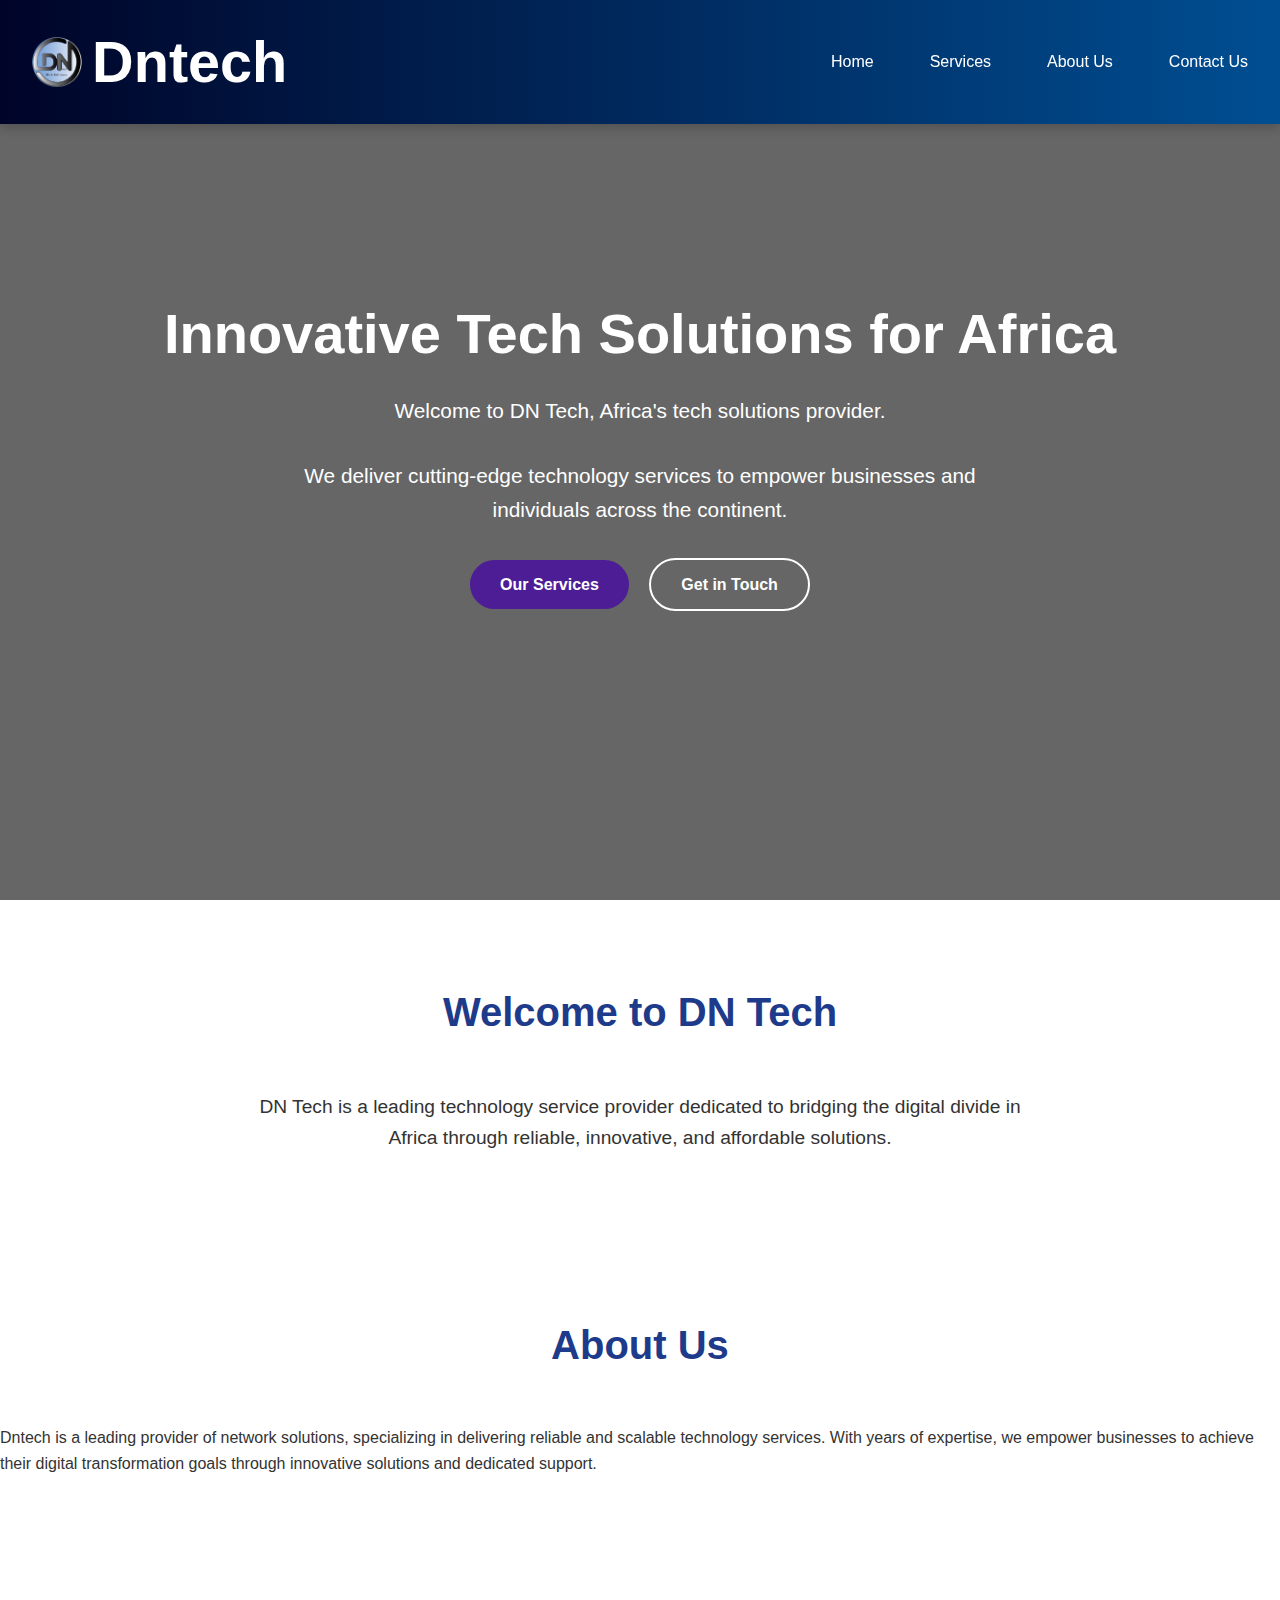
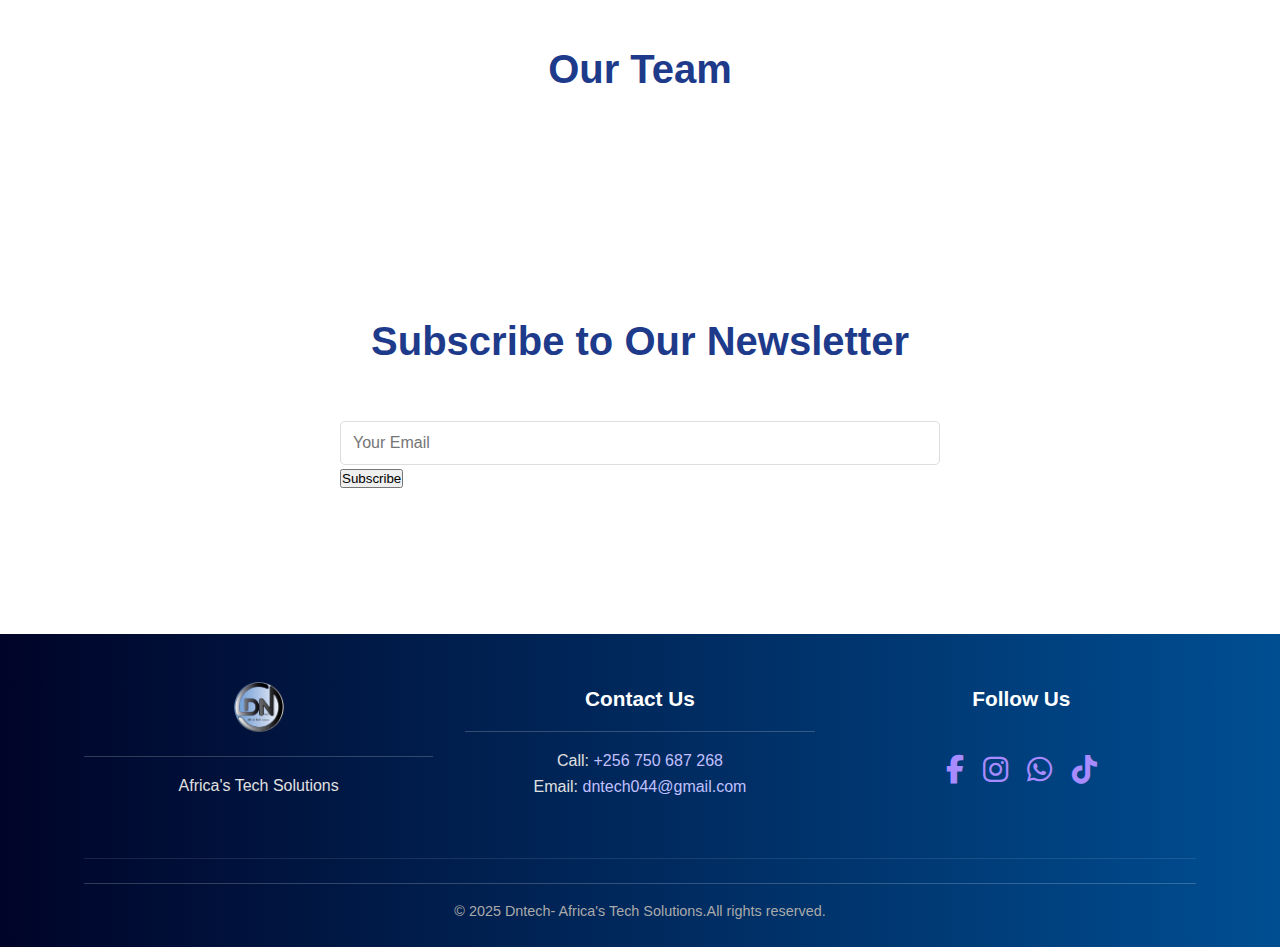
<file: index.html>
<!DOCTYPE html>
<html lang="en">
<head>
    <meta charset="UTF-8">
    <meta name="viewport" content="width=device-width, initial-scale=1.0">
    <title>DN Tech - Africa's Tech Solutions</title>
    <link rel="stylesheet" href="css/main.css">
    <link rel="stylesheet" href="https://cdnjs.cloudflare.com/ajax/libs/font-awesome/6.5.0/css/all.min.css">
        
</head>
<body>
    <!-- Header injected by JS -->
  <script src="js/header.js"></script>
  <main>
    <section class="hero">
        <div class="container">
            <div class="hero-content">
                <h1>Innovative Tech Solutions for Africa</h1>
                <p>Welcome to DN Tech, Africa's tech solutions provider.</p>
                <p>We deliver cutting-edge technology services to empower businesses and individuals across the continent.</p>
                <a href="services.html" class="btn">Our Services</a>
                <a href="contact.html" class="btn" style="background: transparent; border: 2px solid white; margin-left: 1rem;">Get in Touch</a>
            </div>
        </div>
    </section>

    <section>
        <div class="container">
            <h2>Welcome to DN Tech</h2>
            <p style="text-align: center; max-width: 800px; margin: 0 auto; font-size: 1.2rem;">
                DN Tech is a leading technology service provider dedicated to bridging the digital divide in Africa through reliable, innovative, and affordable solutions.
            </p>
        </div>
    </section>
    <section id="about">
        <h2>About Us</h2>
        <p>Dntech is a leading provider of network solutions, specializing in delivering reliable and scalable technology services. With years of expertise, we empower businesses to achieve their digital transformation goals through innovative solutions and dedicated support.</p>
    </section>

    <section id="team">
        <h2>Our Team</h2>
        <div class="team-list" id="teamList"></div>
    </section>

    <section id="newsletter">
        <h2>Subscribe to Our Newsletter</h2>
        <form class="newsletter-form" id="newsletterForm">
            <input type="email" id="email" placeholder="Your Email" required>
            <button type="submit">Subscribe</button>
        </form>
    </section>
    </body>
</main>

 
  <!-- Footer injected by JS -->
 
  <script src="js/footer.js"></script>

    <script src="js/script.js"></script>
</body>
</html>
</file>
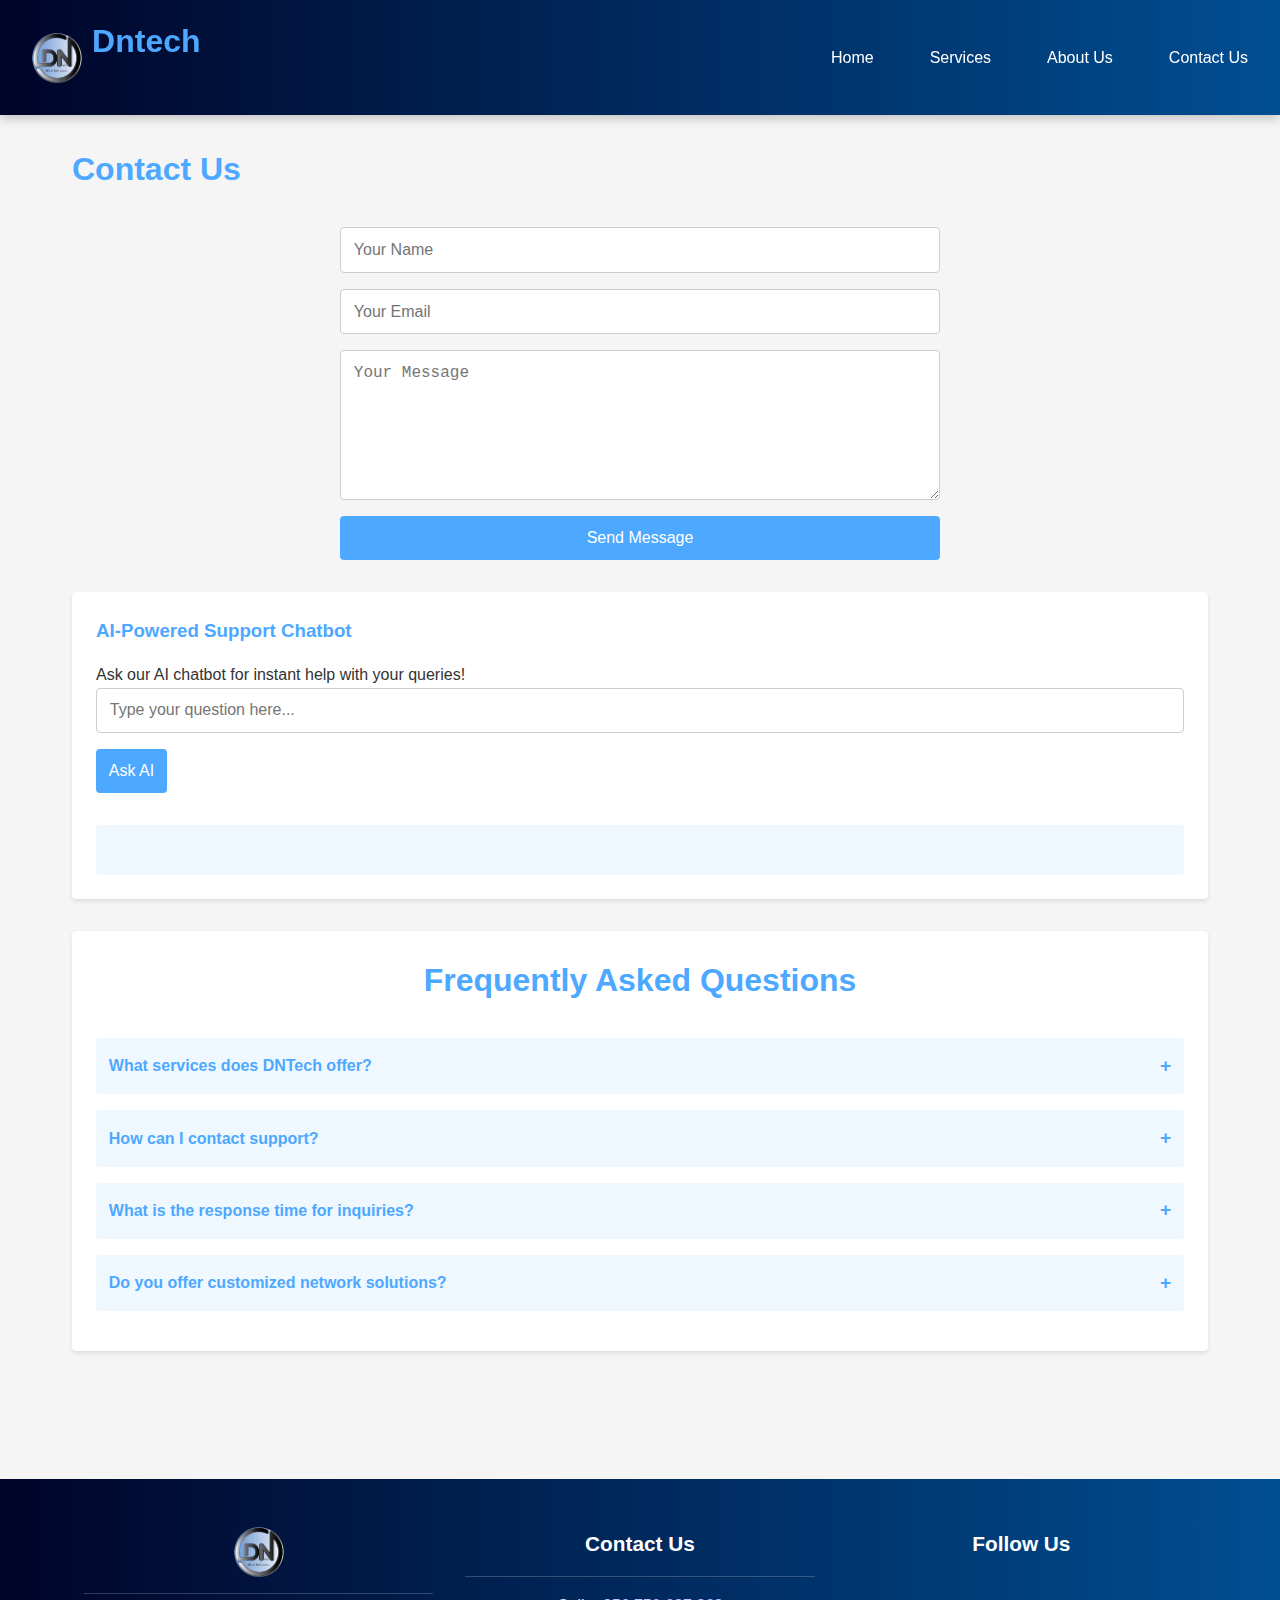
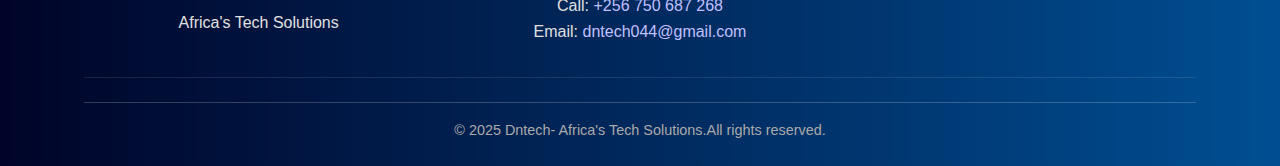
<file: contact.html>
<script type="text/javascript">
        var gk_isXlsx = false;
        var gk_xlsxFileLookup = {};
        var gk_fileData = {};
        function filledCell(cell) {
          return cell !== '' && cell != null;
        }
        function loadFileData(filename) {
        if (gk_isXlsx && gk_xlsxFileLookup[filename]) {
            try {
                var workbook = XLSX.read(gk_fileData[filename], { type: 'base64' });
                var firstSheetName = workbook.SheetNames[0];
                var worksheet = workbook.Sheets[firstSheetName];

                // Convert sheet to JSON to filter blank rows
                var jsonData = XLSX.utils.sheet_to_json(worksheet, { header: 1, blankrows: false, defval: '' });
                // Filter out blank rows (rows where all cells are empty, null, or undefined)
                var filteredData = jsonData.filter(row => row.some(filledCell));

                // Heuristic to find the header row by ignoring rows with fewer filled cells than the next row
                var headerRowIndex = filteredData.findIndex((row, index) =>
                  row.filter(filledCell).length >= filteredData[index + 1]?.filter(filledCell).length
                );
                // Fallback
                if (headerRowIndex === -1 || headerRowIndex > 25) {
                  headerRowIndex = 0;
                }

                // Convert filtered JSON back to CSV
                var csv = XLSX.utils.aoa_to_sheet(filteredData.slice(headerRowIndex)); // Create a new sheet from filtered array of arrays
                csv = XLSX.utils.sheet_to_csv(csv, { header: 1 });
                return csv;
            } catch (e) {
                console.error(e);
                return "";
            }
        }
        return gk_fileData[filename] || "";
        }
        </script><!DOCTYPE html>
<html lang="en">
<head>
    <meta charset="UTF-8">
    <meta name="viewport" content="width=device-width, initial-scale=1.0">
    <title>Contact Us - DNTech</title>
    <link rel="stylesheet" href="css/main.css">
    <style>
        body {
            background-color: #f5f5f5;
            color: #333333;
        }

        main {
            margin-top: 80px;
            padding: 4rem 2rem;
            max-width: 1200px;
            margin: 80px auto 0;
        }

        h1, h2 {
            font-size: 2rem;
            color: #4da8ff;
            margin-bottom: 2rem;
        }

        .contact-form {
            max-width: 600px;
            margin: 0 auto;
            display: flex;
            flex-direction: column;
            gap: 1rem;
        }

        .contact-form input, .contact-form textarea {
            padding: 0.8rem;
            border: 1px solid #ccc;
            border-radius: 4px;
            font-size: 1rem;
        }

        .contact-form input.invalid, .contact-form textarea.invalid {
            border-color: #ff4d4d;
        }

        .contact-form .error-message {
            color: #ff4d4d;
            font-size: 0.9rem;
            display: none;
        }

        .contact-form button {
            padding: 0.8rem;
            background-color: #4da8ff;
            color: white;
            border: none;
            border-radius: 4px;
            cursor: pointer;
            font-size: 1rem;
        }

        .contact-form button:hover {
            background-color: #66b0ff;
        }

        .ai-feature {
            margin-top: 2rem;
            padding: 1.5rem;
            background-color: white;
            border-radius: 4px;
            box-shadow: 0 2px 4px rgba(0, 0, 0, 0.1);
        }

        .ai-feature h3 {
            color: #4da8ff;
            margin-bottom: 1rem;
        }

        .ai-chat {
            display: flex;
            flex-direction: column;
            gap: 1rem;
        }

        .ai-chat input {
            padding: 0.8rem;
            border: 1px solid #ccc;
            border-radius: 4px;
            font-size: 1rem;
        }

        .ai-chat button {
            padding: 0.8rem;
            background-color: #4da8ff;
            color: white;
            border: none;
            border-radius: 4px;
            cursor: pointer;
            font-size: 1rem;
            align-self: flex-start;
        }

        .ai-chat button:hover {
            background-color: #66b0ff;
        }

        .ai-response {
            margin-top: 1rem;
            padding: 1rem;
            background-color: #f0f8ff;
            border-radius: 4px;
            min-height: 50px;
        }

        .ai-response.loading::after {
            content: 'Loading...';
            animation: dots 1.5s infinite;
        }

        @keyframes dots {
            0% { content: 'Loading'; }
            33% { content: 'Loading.'; }
            66% { content: 'Loading..'; }
            100% { content: 'Loading...'; }
        }

        .faq-section {
            margin-top: 2rem;
            padding: 1.5rem;
            background-color: white;
            border-radius: 4px;
            box-shadow: 0 2px 4px rgba(0, 0, 0, 0.1);
        }

        .faq-section h3 {
            color: #4da8ff;
            margin-bottom: 1rem;
        }

        .faq-item {
            margin-bottom: 1rem;
        }

        .faq-question {
            cursor: pointer;
            font-weight: bold;
            color: #4da8ff;
            padding: 0.8rem;
            background-color: #f0f8ff;
            border-radius: 4px;
            display: flex;
            justify-content: space-between;
            align-items: center;
        }

        .faq-question:hover {
            background-color: #cce4ff;
        }

        .faq-answer {
            display: none;
            padding: 1rem;
            background-color: #f5f5f5;
            border-radius: 4px;
            margin-top: 0.5rem;
        }

        .faq-answer.active {
            display: block;
        }

        .faq-question::after {
            content: '+';
            font-size: 1.2rem;
        }

        .faq-question.active::after {
            content: '−';
        }

        
    </style>
</head>
<body>
    <script src="js/header.js"></script>
    <main>
        <h1>Contact Us</h1>
        <form class="contact-form" id="contactForm">
            <div>
                <input type="text" id="name" placeholder="Your Name" required>
                <span class="error-message" id="nameError">Please enter a valid name (at least 2 characters).</span>
            </div>
            <div>
                <input type="email" id="email" placeholder="Your Email" required>
                <span class="error-message" id="emailError">Please enter a valid email address.</span>
            </div>
            <div>
                <textarea id="message" placeholder="Your Message" rows="5" required></textarea>
                <span class="error-message" id="messageError">Please enter a message (at least 10 characters).</span>
            </div>
            <button type="submit">Send Message</button>
        </form>
        <div class="ai-feature">
            <h3>AI-Powered Support Chatbot</h3>
            <p>Ask our AI chatbot for instant help with your queries!</p>
            <div class="ai-chat">
                <input type="text" id="chatInput" placeholder="Type your question here...">
                <button onclick="handleChat()">Ask AI</button>
                <div class="ai-response" id="aiResponse"></div>
            </div>
        </div>
        <div class="faq-section">
            <h2>Frequently Asked Questions</h2>
            <div id="faqList"></div>
        </div>
    </main>
  <script src="js/footer.js"></script>
    <script src="js/script.js"></script>

    <script>
        // Real-time form validation
        const form = document.getElementById('contactForm');
        const nameInput = document.getElementById('name');
        const emailInput = document.getElementById('email');
        const messageInput = document.getElementById('message');
        const nameError = document.getElementById('nameError');
        const emailError = document.getElementById('emailError');
        const messageError = document.getElementById('messageError');
        const aiResponse = document.getElementById('aiResponse');
        const chatInput = document.getElementById('chatInput');

        const validateForm = () => {
            let isValid = true;

            // Name validation
            if (nameInput.value.length < 2) {
                nameInput.classList.add('invalid');
                nameError.style.display = 'block';
                isValid = false;
            } else {
                nameInput.classList.remove('invalid');
                nameError.style.display = 'none';
            }

            // Email validation
            const emailRegex = /^[^\s@]+@[^\s@]+\.[^\s@]+$/;
            if (!emailRegex.test(emailInput.value)) {
                emailInput.classList.add('invalid');
                emailError.style.display = 'block';
                isValid = false;
            } else {
                emailInput.classList.remove('invalid');
                emailError.style.display = 'none';
            }

            // Message validation
            if (messageInput.value.length < 10) {
                messageInput.classList.add('invalid');
                messageError.style.display = 'block';
                isValid = false;
            } else {
                messageInput.classList.remove('invalid');
                messageError.style.display = 'none';
            }

            return isValid;
        };

        // Simulate AI response for form submission
        const getFormAIResponse = (message) => {
            const responses = [
                `Thank you for your message about "${message.substring(0, 20)}...". Our team will review it shortly!`,
                `Interesting query! We'll get back to you with more details on "${message.substring(0, 20)}...".`,
                `Got it! Our support team is looking into your request regarding "${message.substring(0, 20)}...".`
            ];
            return responses[Math.floor(Math.random() * responses.length)];
        };

        form.addEventListener('submit', function(e) {
            e.preventDefault();
            if (validateForm()) {
                const message = messageInput.value;
                aiResponse.classList.add('loading');
                setTimeout(() => {
                    aiResponse.classList.remove('loading');
                    aiResponse.textContent = getFormAIResponse(message);
                    form.reset();
                    alert('Thank you for your message! Our AI has logged your request.');
                }, 1000);
            }
        });

        // Real-time validation on input
        nameInput.addEventListener('input', validateForm);
        emailInput.addEventListener('input', validateForm);
        messageInput.addEventListener('input', validateForm);

        // AI Chatbot functionality
        const getChatAIResponse = (query) => {
            const lowerQuery = query.toLowerCase();
            if (lowerQuery.includes('service')) {
                return 'Our services include Network Infrastructure, Cloud Solutions, Cybersecurity, and IT Consulting. Visit our Services page for more details!';
            } else if (lowerQuery.includes('support') || lowerQuery.includes('help')) {
                return 'Our support team is available 24/7. You can reach us via this form or check our FAQs below!';
            } else if (lowerQuery.includes('network')) {
                return 'We specialize in robust network infrastructure solutions. Contact us for a consultation!';
            } else {
                return 'Sorry, I didn’t quite understand your query. Try asking about our services, support, or network solutions!';
            }
        };

        window.handleChat = function() {
            const query = chatInput.value.trim();
            if (query) {
                aiResponse.classList.add('loading');
                setTimeout(() => {
                    aiResponse.classList.remove('loading');
                    aiResponse.textContent = getChatAIResponse(query);
                    chatInput.value = '';
                }, 1000);
            } else {
                aiResponse.textContent = 'Please enter a question to get a response!';
            }
        };

        // Allow Enter key to trigger chat
        chatInput.addEventListener('keypress', function(e) {
            if (e.key === 'Enter') {
                handleChat();
            }
        });

        // Dynamic FAQ section
        const faqData = [
            { question: 'What services does DNTech offer?', answer: 'DNTech provides Network Infrastructure, Cloud Solutions, Cybersecurity, and IT Consulting services. Check our Services page for more details.' },
            { question: 'How can I contact support?', answer: 'You can reach our support team via this contact form, our AI chatbot, or by emailing support@dntech.com. We’re available 24/7!' },
            { question: 'What is the response time for inquiries?', answer: 'We typically respond within 24 hours. For urgent queries, try our AI chatbot for instant assistance.' },
            { question: 'Do you offer customized network solutions?', answer: 'Yes, we tailor our network infrastructure solutions to meet your specific business needs. Contact us for a consultation!' }
        ];

        const faqList = document.getElementById('faqList');
        faqData.forEach((faq, index) => {
            const faqItem = document.createElement('div');
            faqItem.classList.add('faq-item');
            faqItem.innerHTML = `
                <div class="faq-question" onclick="toggleFAQ(${index})">${faq.question}</div>
                <div class="faq-answer" id="faqAnswer${index}">${faq.answer}</div>
            `;
            faqList.appendChild(faqItem);
        });

        window.toggleFAQ = function(index) {
            const answer = document.getElementById(`faqAnswer${index}`);
            const question = answer.previousElementSibling;
            const isActive = answer.classList.contains('active');
            
            // Close all FAQs
            document.querySelectorAll('.faq-answer').forEach(ans => ans.classList.remove('active'));
            document.querySelectorAll('.faq-question').forEach(q => q.classList.remove('active'));

            // Toggle the clicked FAQ
            if (!isActive) {
                answer.classList.add('active');
                question.classList.add('active');
            }
        };
    </script>
</body>
</html>
</file>
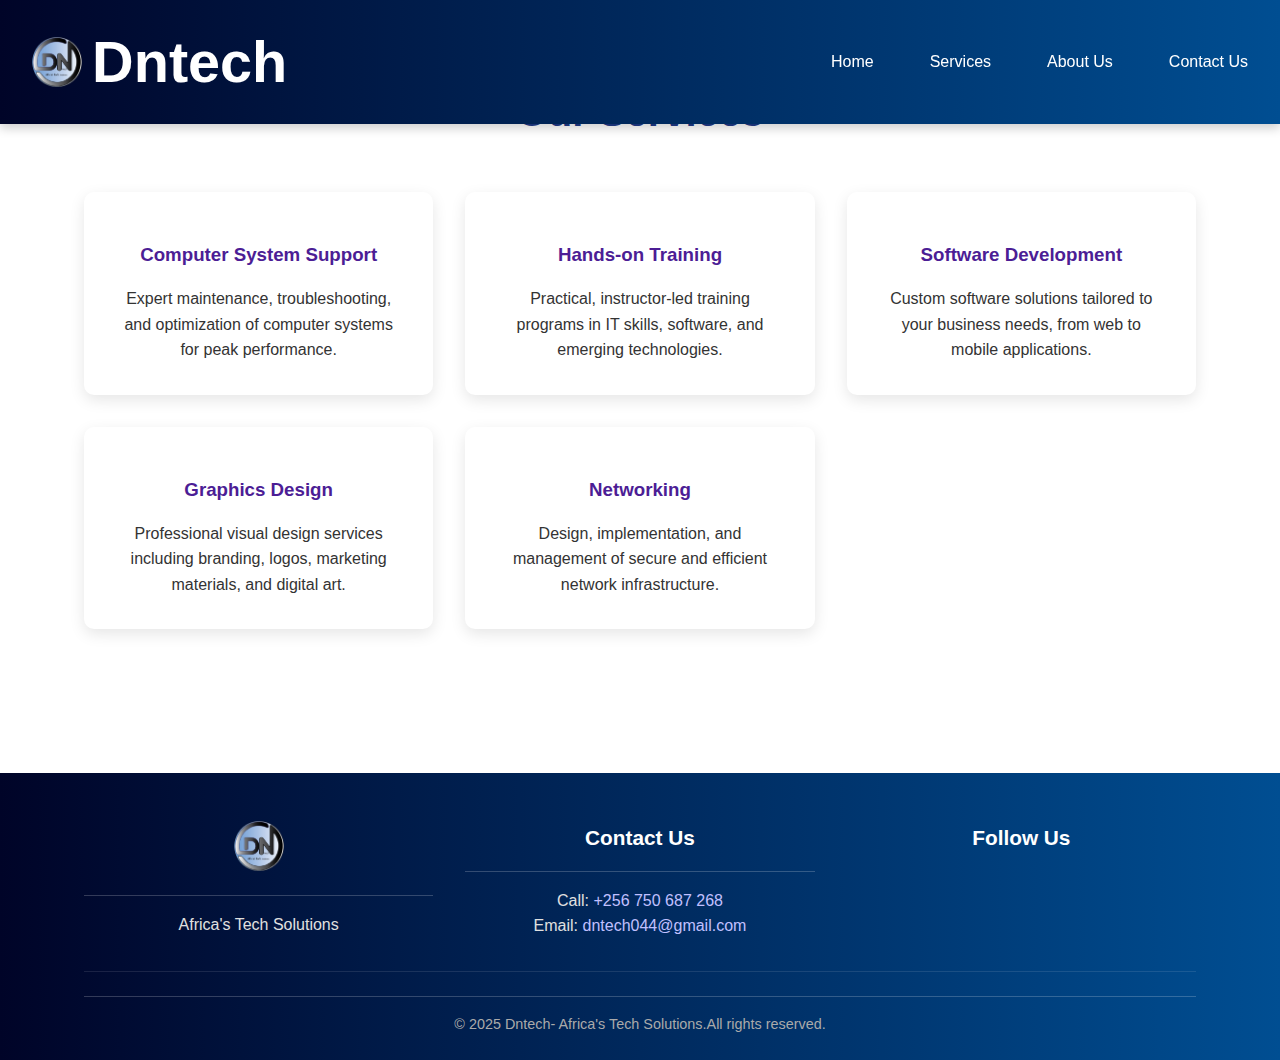
<file: services.html>
<!DOCTYPE html>
<html lang="en">
<head>
    <meta charset="UTF-8">
    <meta name="viewport" content="width=device-width, initial-scale=1.0">
    <title>Services - DN Tech</title>
    <link rel="stylesheet" href="css/main.css">
</head>
<body>
    <script src="js/header.js"></script>

    <section>
        <div class="container">
            <h2>Our Services</h2>
            <div class="services-grid">
                <div class="service-card">
                    <h3>Computer System Support</h3>
                    <p>Expert maintenance, troubleshooting, and optimization of computer systems for peak performance.</p>
                </div>
                <div class="service-card">
                    <h3>Hands-on Training</h3>
                    <p>Practical, instructor-led training programs in IT skills, software, and emerging technologies.</p>
                </div>
                <div class="service-card">
                    <h3>Software Development</h3>
                    <p>Custom software solutions tailored to your business needs, from web to mobile applications.</p>
                </div>
                <div class="service-card">
                    <h3>Graphics Design</h3>
                    <p>Professional visual design services including branding, logos, marketing materials, and digital art.</p>
                </div>
                <div class="service-card">
                    <h3>Networking</h3>
                    <p>Design, implementation, and management of secure and efficient network infrastructure.</p>
                </div>
            </div>
        </div>
    </section>

    <script src="js/footer.js"></script>
    <script src="js/script.js"></script>
</body>
</html>
</file>
<file: css/main.css>
/* Reset and base styles */
* {
  margin: 0;
  padding: 0;
  box-sizing: border-box;
}

body {
  font-family: 'Segoe UI', Tahoma, Geneva, Verdana, sans-serif;
  line-height: 1.6;
  color: #333;
  background-color: #fff;
}

.container {
  width: 90%;
  max-width: 1200px;
  margin: 0 auto;
  padding: 0 20px;
}



.nav-links ul {
  list-style: none;
  display: flex;
  gap: 1.5rem;
}

/* Responsive nav 
@media (max-width: 768px) {
  .site-header {
    flex-direction: column;
    align-items: flex-start;
  }

  .nav-links ul {
    flex-direction: column;
    gap: 1rem;
    margin-top: 1rem;
  }
}*/
/*header section*/
header {
  background: linear-gradient(135deg, #1e3a8a, #4c1d95);
  color: white;
  padding: 1rem 0;
  position: fixed;
  width: 100%;
  top: 0;
  z-index: 1000;
  box-shadow: 0 4px 10px rgba(0,0,0,0.2);
  transition: background 0.4s;
}

.site-header {
  display: flex;
  justify-content: space-between;
  align-items: center;
  background: linear-gradient(to right, #000428, #004e92); /* dark blue to lighter blue */
  padding: 1rem 2rem;
  color: white;
  position: fixed;
  box-shadow: 0 4px 10px rgba(0,0,0,0.2);
  z-index: 1000;
  top: 0;
  transition: background 0.4s;
}



header.scrolled {
  background: rgba(30, 58, 138, 0.95);
}

nav {
  display: flex;
  justify-content: space-between;
  align-items: center;
}

.logo {
  display: flex;
  align-items: center;
  font-size: 1.8rem;
  font-weight: bold;
}

.logo img {
  height: 50px;
  margin-right: 10px;
}

.nav-links {
  display: flex;
  list-style: none;
}

.nav-links li {
  margin-left: 2rem;
}

.nav-links a {
  color: white;
  text-decoration: none;
  font-weight: 500;
  transition: color 0.3s;
  position: relative;
}

.nav-links a:hover {
  color: #a78bff;
}

.nav-links a::after {
  content: '';
  position: absolute;
  width: 0;
  height: 2px;
  bottom: -5px;
  left: 0;
  background-color: #a78bff;
  transition: width 0.3s;
}

.nav-links a:hover::after {
  width: 100%;
}

.menu-toggle {
  display: none;
  cursor: pointer;
  font-size: 1.5rem;
}

/* Hero */
.hero {
  background: linear-gradient(rgba(0,0,0,0.6), rgba(0,0,0,0.6)), url('https://source.unsplash.com/random/1600x900/?tech') no-repeat center center/cover;
  height: 100vh;
  display: flex;
  align-items: center;
  text-align: center;
  color: white;
  padding-top: 80px;
}

.hero-content h1 {
  font-size: 3.5rem;
  margin-bottom: 1rem;
}

.hero-content p {
  font-size: 1.3rem;
  max-width: 700px;
  margin: 0 auto 2rem;
}

.btn {
  display: inline-block;
  padding: 12px 30px;
  background: #4c1d95;
  color: white;
  text-decoration: none;
  border-radius: 50px;
  transition: all 0.3s;
  font-weight: bold;
}

.btn:hover {
  background: #a78bff;
  transform: translateY(-3px);
  box-shadow: 0 10px 20px rgba(0,0,0,0.2);
}

/* Sections */
section {
  padding: 80px 0;
}

h2 {
  text-align: center;
  margin-bottom: 3rem;
  font-size: 2.5rem;
  color: #1e3a8a;
}

/* Services */
.services-grid {
  display: grid;
  grid-template-columns: repeat(auto-fit, minmax(280px, 1fr));
  gap: 2rem;
}

.service-card {
  background: white;
  padding: 2rem;
  border-radius: 10px;
  box-shadow: 0 5px 15px rgba(0,0,0,0.1);
  transition: transform 0.3s, box-shadow 0.3s;
  text-align: center;
}

.service-card:hover {
  transform: translateY(-10px);
  box-shadow: 0 15px 30px rgba(0,0,0,0.2);
}

.service-card h3 {
  color: #4c1d95;
  margin: 1rem 0;
}

/* About */
.about-content {
  display: grid;
  grid-template-columns: 1fr 1fr;
  gap: 4rem;
  align-items: center;
}

.tagline {
  font-size: 2rem;
  color: #4c1d95;
  font-style: italic;
  text-align: center;
  margin: 3rem 0;
}

/* Contact */
.contact-info {
  display: grid;
  grid-template-columns: repeat(auto-fit, minmax(250px, 1fr));
  gap: 2rem;
  margin-bottom: 3rem;
}

.contact-item {
  text-align: center;
  padding: 1.5rem;
  background: #f8f9ff;
  border-radius: 10px;
}

form {
  max-width: 600px;
  margin: 0 auto;
}

.form-group {
  margin-bottom: 1.5rem;
}

label {
  display: block;
  margin-bottom: 0.5rem;
  color: #1e3a8a;
}

input, textarea {
  width: 100%;
  padding: 12px;
  border: 1px solid #ddd;
  border-radius: 5px;
  font-size: 1rem;
}

textarea {
  height: 150px;
  resize: vertical;
}

/* Footer */
footer {
  background: #1e3a8a;
  color: white;
  padding: 3rem 0 1rem;
}

.footer-content {
  display: grid;
  grid-template-columns: repeat(auto-fit, minmax(250px, 1fr));
  gap: 2rem;
  margin-bottom: 2rem;
}

.social-links {
  display: flex;
  gap: 1rem;
  justify-content: center;
  margin-top: 1rem;
}

.social-links a {
  color: white;
  font-size: 1.8rem;
  transition: color 0.3s;
}

.social-links a:hover {
  color: #a78bff;
}

footer p {
  text-align: center;
  padding-top: 1rem;
  border-top: 1px solid rgba(255,255,255,0.2);
}

/* Responsive */
@media (max-width: 768px) {
  .menu-toggle {
      display: block;
  }

  .nav-links {
      position: fixed;
      top: 70px;
      left: -100%;
      background: #1e3a8a;
      width: 100%;
      flex-direction: column;
      padding: 2rem 0;
      transition: left 0.4s;
  }

  .nav-links.active {
      left: 0;
  }

  .nav-links li {
      margin: 1rem 0;
      text-align: center;
  }

  .hero-content h1 {
      font-size: 2.5rem;
  }

  .about-content {
      grid-template-columns: 1fr;
  }
  .footer-content {
    grid-template-columns: 1fr;
    text-align: center;
  }
}

/* === STANDARD MODERN FOOTER === */
footer {
  background: linear-gradient(to right, #000428, #004e92); /* Matches your earlier dark blue theme */
  color: #e0e0e0;
  padding: 3rem 0 1.5rem;
  margin-top: 4rem; /* Gives space from content above */
}

.footer-content {
  display: grid;
  grid-template-columns: repeat(auto-fit, minmax(250px, 1fr));
  gap: 2rem;
  margin-bottom: 2rem;
}

.footer-column h3 {
  color: white;
  margin-bottom: 1rem;
  font-size: 1.3rem;
  position: relative;
}

.footer-column ul {
  list-style: none;
}

.footer-column ul li {
  margin-bottom: 0.8rem;
}

.footer-column a {
  color: #c0c0ff;
  text-decoration: none;
  transition: color 0.3s ease;
}

.footer-column a:hover {
  color: #a78bff; /* Purple accent on hover */
}

.social-links {
  display: flex;
  gap: 1.2rem;
  justify-content: center;
  margin: 2rem 0;
}

.social-links a {
  color: #a78bff;
  font-size: 1.8rem;
  transition: all 0.3s ease;
}

.social-links a:hover {
  color: white;
  transform: translateY(-3px);
}

.footer-bottom {
  text-align: center;
  padding-top: 1.5rem;
  border-top: 1px solid rgba(255, 255, 255, 0.1);
  font-size: 0.9rem;
  color: #aaa;
}
</file>
